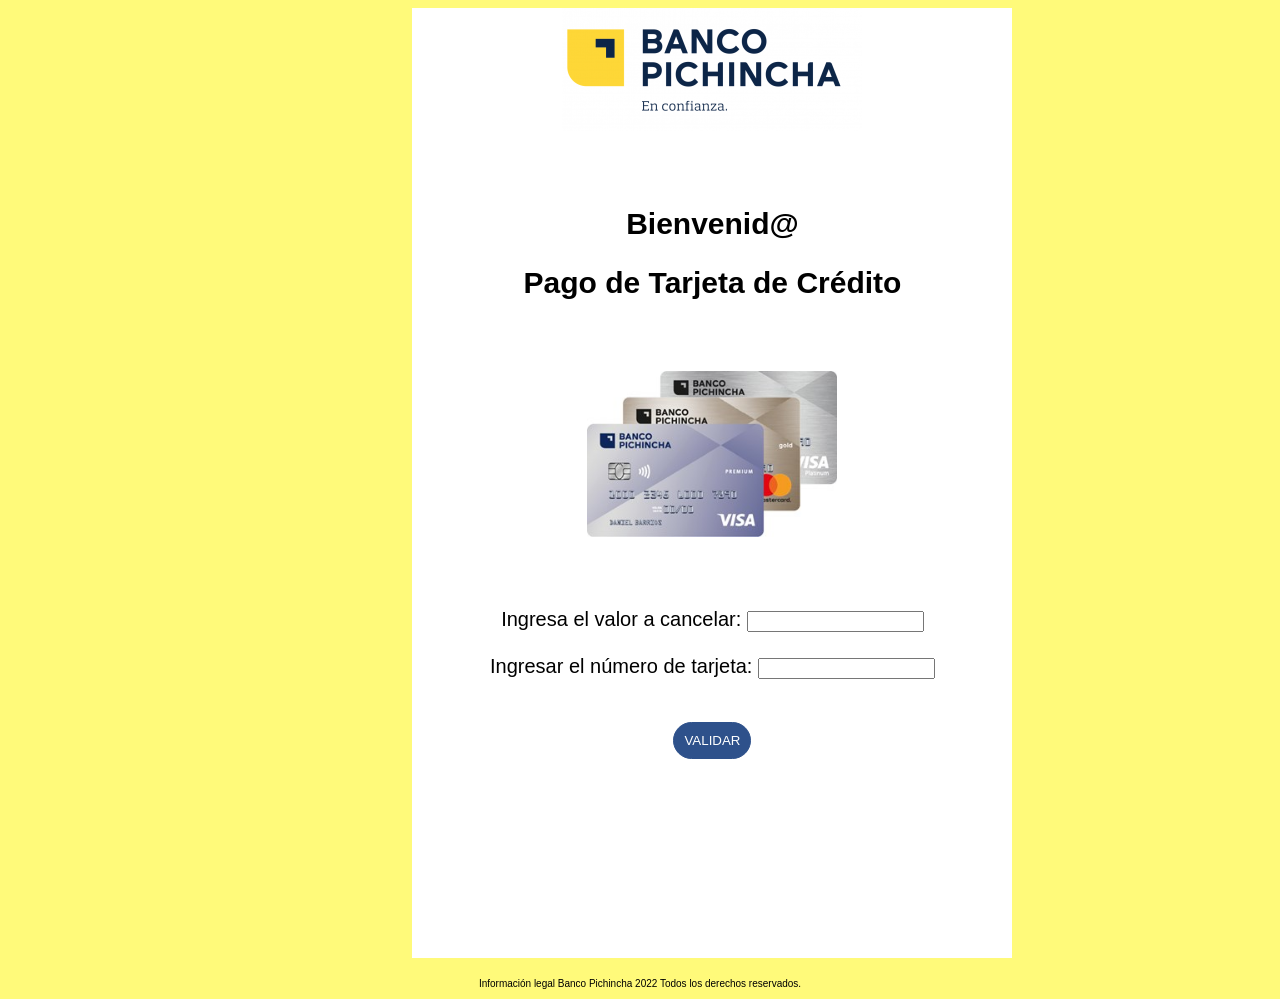
<file: index.html>
<!DOCTYPE html>
<html>
<head>
  <meta charset="utf-8">
  <title>Card Validation</title>
  <link rel="stylesheet" href="style.css" />
</head>
<body>
  <header>
  </header>
  <main>
    <section id="firstSection">
      <img src="imagen1.png" width="300"/><br><br><br>
      <h1>Bienvenid@</h1>
      <h1 id="title">Pago de Tarjeta de Crédito</h1><br><br>
      <img src="imagen2.png" width="250" /><br><br><br>
      <p id="phrase"></p>
        <label for="value">Ingresa el valor a cancelar:
        <input type="number" id="value" name="name"><br><br></label>
        <label for="valueCard"> Ingresar el número de tarjeta:
        <input type="text" id="numberCard"><br><br></label>
        <button id="btn"> Validar </button>
    </section>
    <section id="secondSection">
      <img src="imagen1.png" width="300"/><br><br><br>
      <img src="imagen2.png" width="250" /><br><br><br>
      <p id="maskOfCard"></p>
      <p id="message"> </p>
<button id="btn1">Regresar</button>
    </section
  </main>
  <footer>
    <p id="footer">Información legal Banco Pichincha 2022 Todos los derechos reservados.</p>
  </footer>
  <script src="index.js" type="module"></script>
</body>
</html>
</file>
<file: style.css>
html{
    font-size: 20px;
    font-family: "lato",sans-serif;
}

body {
    background-color: #fffa7a;
    text-align: center;
}

#firstSection {
    max-width: 600px;
    height:950px;
    background-color: rgb(255, 255, 255);
    margin-left: 32%;
    text-align: center;
    display:block;

}

#secondSection{
  max-width: 600px;
  height:950px;
  background-color: rgb(255, 255, 255);
  margin-left: 32%;
  text-align: center;
  display:none;

}

#btn {
  border: 1px solid #2e518b; /*anchura, estilo y color borde*/
  padding: 10px; /*espacio alrededor texto*/
  background-color: #2e518b; /*color botón*/
  color: #ffffff; /*color texto*/
  text-transform: uppercase; /*convierte mayuscula*/
  font-family: 'Helvetica'; /*tipografía texto*/
  border-radius: 50px; /*bordes redondos*/
  margin-top : 1rem;
}

#btn1 {
  border: 1px solid #2e518b; /*anchura, estilo y color borde*/
  padding: 10px; /*espacio alrededor texto*/
  background-color: #2e518b; /*color botón*/
  color: #ffffff; /*color texto*/
  text-transform: uppercase; /*convierte mayuscula*/
  font-family: 'Helvetica'; /*tipografía texto*/
  border-radius: 50px; /*bordes redondos*/
  margin-top : 1rem;
}

#footer {
  font-family: 'Helvetica';
  text-align: center; 
  margin-top : 1rem;
  font-size: 10px;
}
</file>
<file: src/style.css>
html{
    font-size: 20px;
    font-family: "lato",sans-serif;
}

body {
    background-color: #fffa7a;
    text-align: center;
}

#firstSection {
    max-width: 600px;
    height:950px;
    background-color: rgb(255, 255, 255);
    margin-left: 32%;
    text-align: center;
    display:block;

}

#secondSection{
  max-width: 600px;
  height:950px;
  background-color: rgb(255, 255, 255);
  margin-left: 32%;
  text-align: center;
  display:none;

}

#btn {
  border: 1px solid #2e518b; /*anchura, estilo y color borde*/
  padding: 10px; /*espacio alrededor texto*/
  background-color: #2e518b; /*color botón*/
  color: #ffffff; /*color texto*/
  text-transform: uppercase; /*convierte mayuscula*/
  font-family: 'Helvetica'; /*tipografía texto*/
  border-radius: 50px; /*bordes redondos*/
  margin-top : 1rem;
}

#btn1 {
  border: 1px solid #2e518b; /*anchura, estilo y color borde*/
  padding: 10px; /*espacio alrededor texto*/
  background-color: #2e518b; /*color botón*/
  color: #ffffff; /*color texto*/
  text-transform: uppercase; /*convierte mayuscula*/
  font-family: 'Helvetica'; /*tipografía texto*/
  border-radius: 50px; /*bordes redondos*/
  margin-top : 1rem;
}

#footer {
  font-family: 'Helvetica';
  text-align: center; 
  margin-top : 1rem;
  font-size: 10px;
}
</file>
